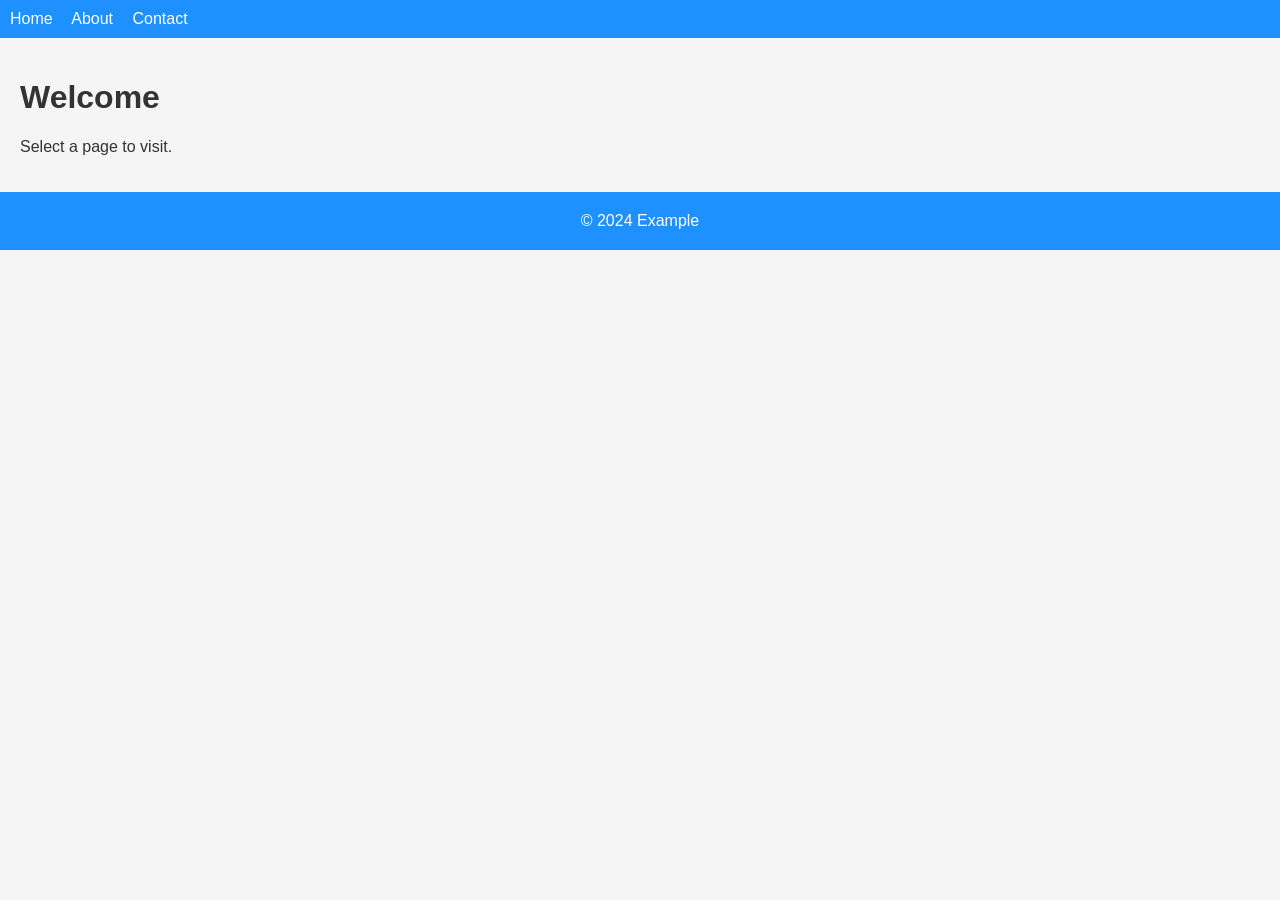
<file: index.html>
<!DOCTYPE html>
<html lang="en">
<head>
<meta charset="UTF-8">
<meta name="viewport" content="width=device-width, initial-scale=1.0">
<title>Example Site</title>
<link rel="stylesheet" href="style.css">
</head>
<body>
<nav>
<a href="home/">Home</a>
<a href="about/">About</a>
<a href="contact/">Contact</a>
</nav>
<div class="main">
<h1>Welcome</h1>
<p>Select a page to visit.</p>
</div>
<footer>© 2024 Example</footer>
</body>
</html>
</file>
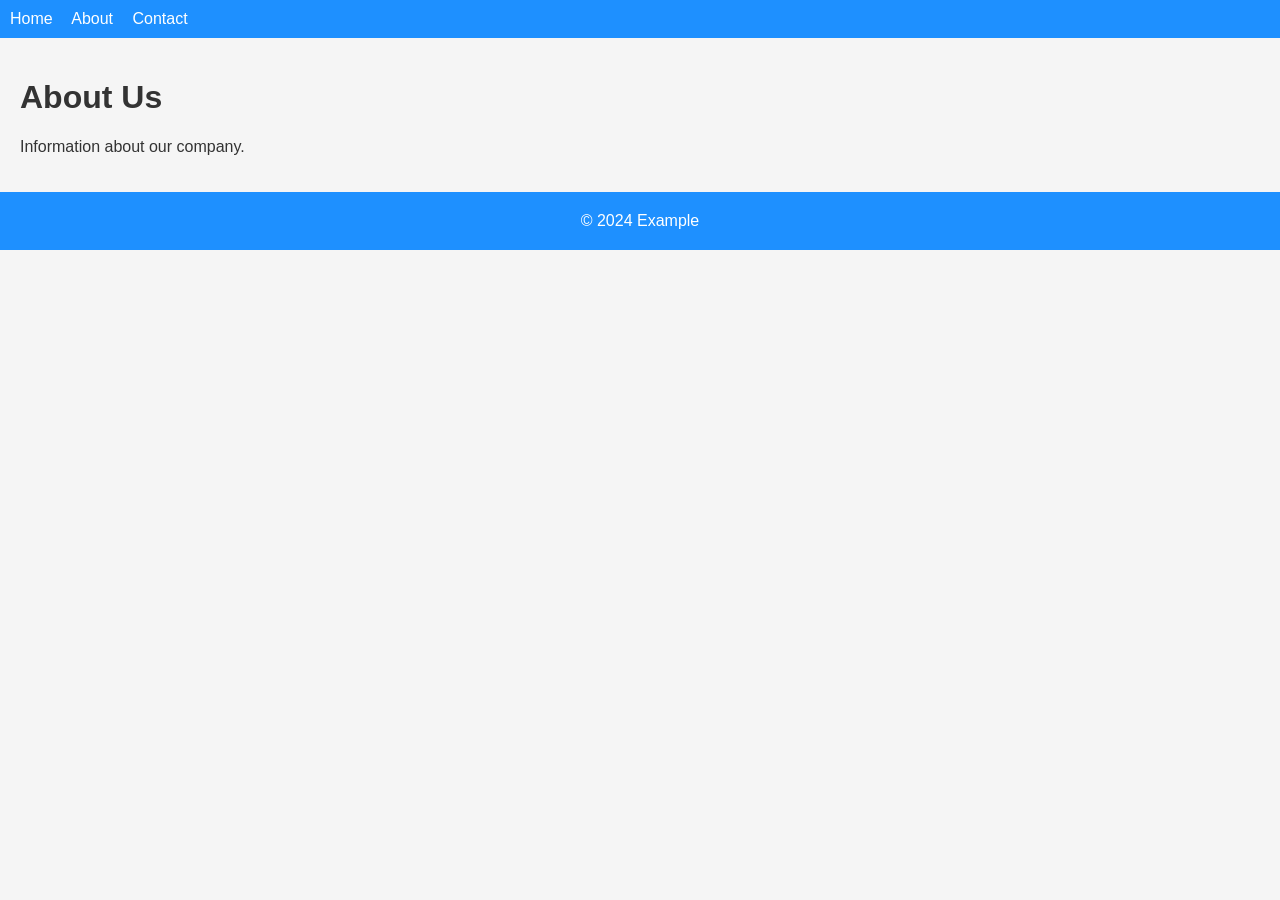
<file: about/index.html>
<!DOCTYPE html>
<html lang="en">
<head>
<meta charset="UTF-8">
<meta name="viewport" content="width=device-width, initial-scale=1.0">
<title>About</title>
<link rel="stylesheet" href="../style.css">
</head>
<body>
<nav>
<a href="../home/">Home</a>
<a href="../about/">About</a>
<a href="../contact/">Contact</a>
</nav>
<div class="main">
<h1>About Us</h1>
<p>Information about our company.</p>
</div>
<footer>© 2024 Example</footer>
</body>
</html>
</file>
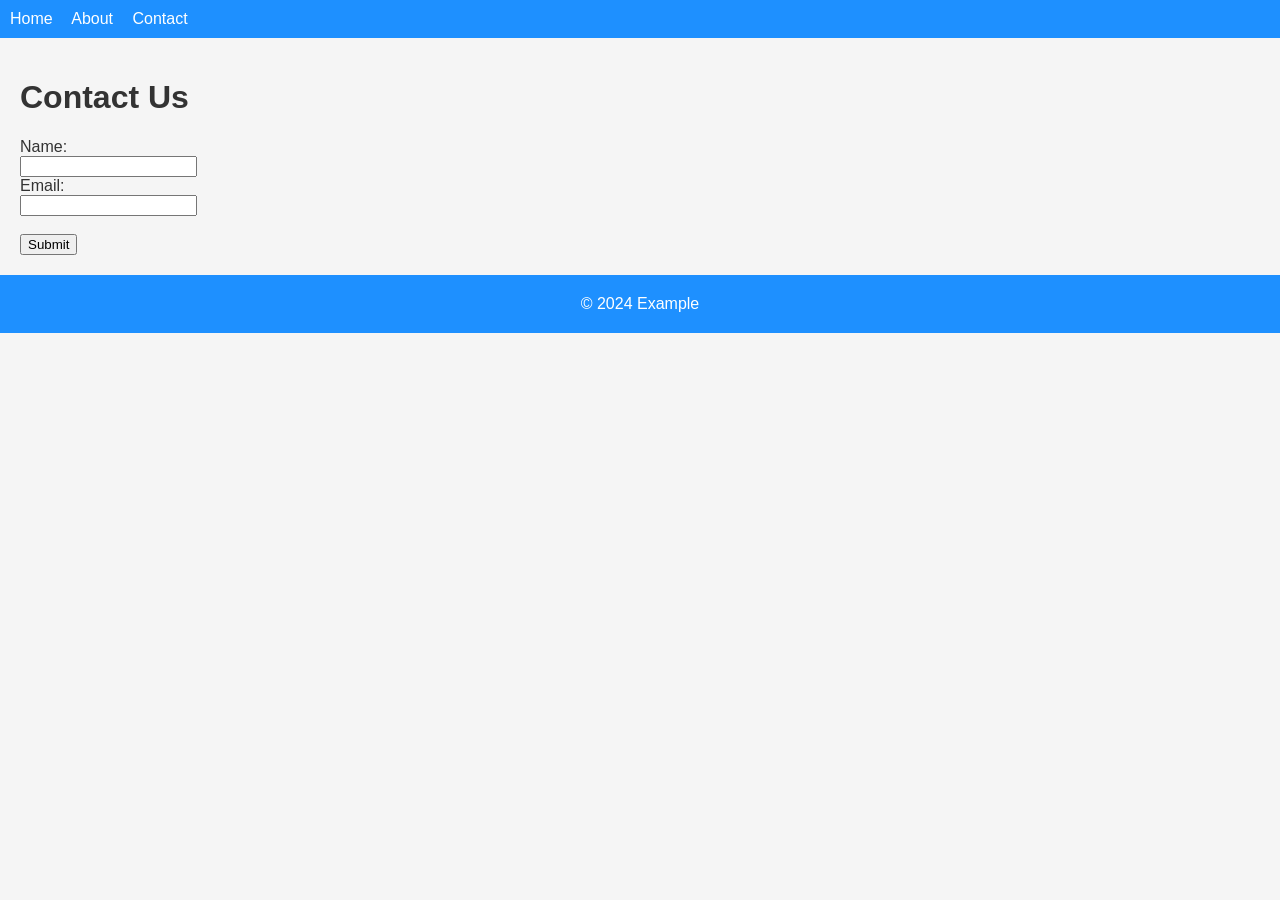
<file: contact/index.html>
<!DOCTYPE html>
<html lang="en">
<head>
<meta charset="UTF-8">
<meta name="viewport" content="width=device-width, initial-scale=1.0">
<title>Contact</title>
<link rel="stylesheet" href="../style.css">
</head>
<body>
<nav>
<a href="../home/">Home</a>
<a href="../about/">About</a>
<a href="../contact/">Contact</a>
</nav>
<div class="main">
<h1>Contact Us</h1>
<form>
<label for="name">Name:</label><br>
<input type="text" id="name" name="name"><br>
<label for="email">Email:</label><br>
<input type="email" id="email" name="email"><br><br>
<input type="submit" value="Submit">
</form>
</div>
<footer>© 2024 Example</footer>
</body>
</html>
</file>
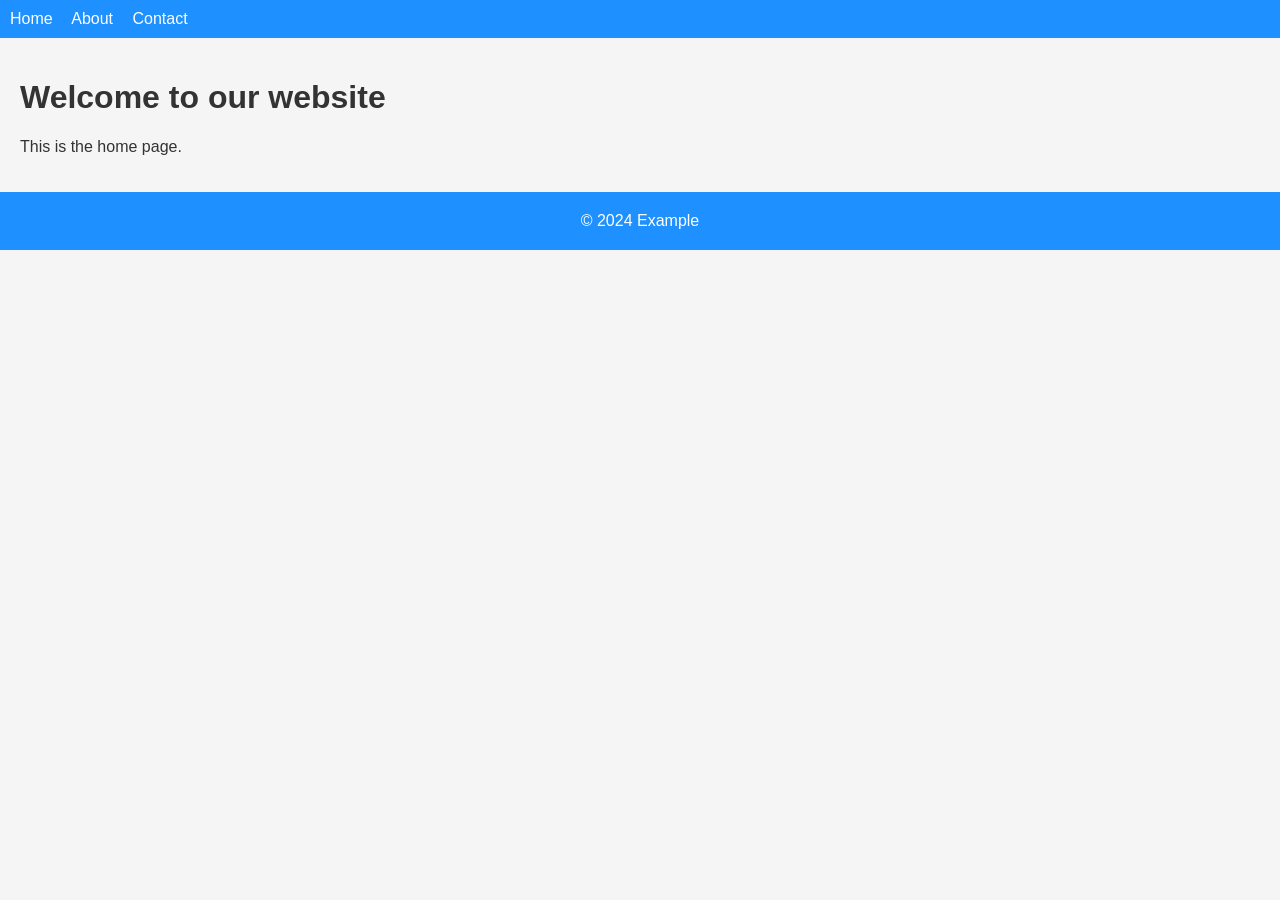
<file: home/index.html>
<!DOCTYPE html>
<html lang="en">
<head>
<meta charset="UTF-8">
<meta name="viewport" content="width=device-width, initial-scale=1.0">
<title>Home</title>
<link rel="stylesheet" href="../style.css">
</head>
<body>
<nav>
<a href="../home/">Home</a>
<a href="../about/">About</a>
<a href="../contact/">Contact</a>
</nav>
<div class="main">
<h1>Welcome to our website</h1>
<p>This is the home page.</p>
</div>
<footer>© 2024 Example</footer>
</body>
</html>
</file>
<file: style.css>
body {
  margin: 0;
  font-family: Arial, sans-serif;
  background: #f5f5f5;
  color: #333;
}
nav {
  background: #1e90ff;
  padding: 10px;
}
nav a {
  color: white;
  margin-right: 15px;
  text-decoration: none;
}
.main {
  padding: 20px;
}
footer {
  text-align: center;
  padding: 20px;
  background: #1e90ff;
  color: white;
}
</file>
